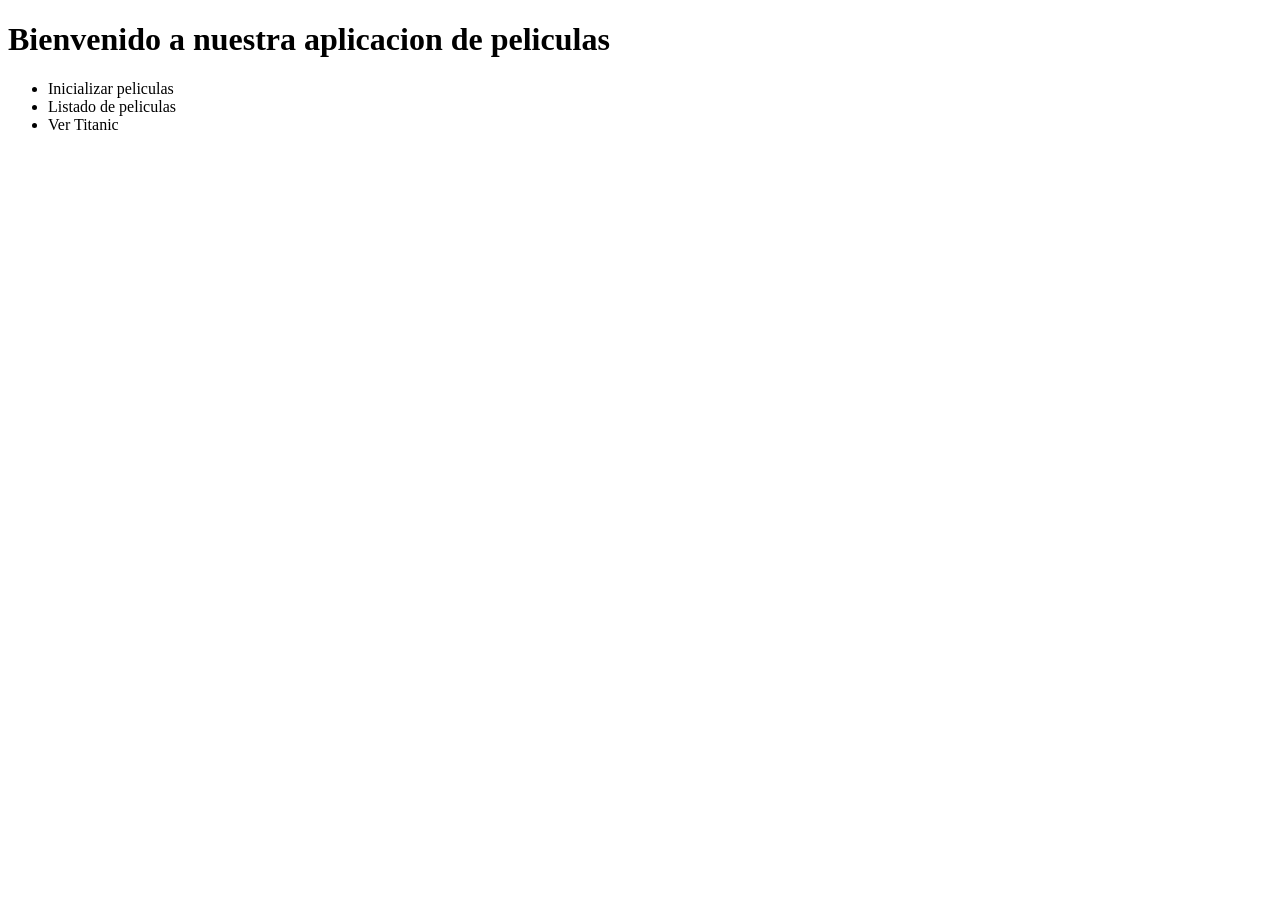
<file: Tema2/PlantillasBasicas/src/main/resources/templates/index.html>
<!DOCTYPE html>
<html xmlns:th="http://www.thymeleaf.org">
<head>
    <meta charset="UTF-8">
    <title>Inicio</title>
</head>
<body>

<h1>Bienvenido a nuestra aplicacion de peliculas</h1>

<ul>

    <li>
        <a th:href="@{/inicializar}">
            Inicializar peliculas
        </a>
    </li>

    <li>
        <a th:href="@{/peliculas}">
            Listado de peliculas
        </a>
    </li>

    <li>
        <a th:href="@{/peliculas/0}">
            Ver Titanic
        </a>
    </li>

</ul>

</body>
</html>
</file>
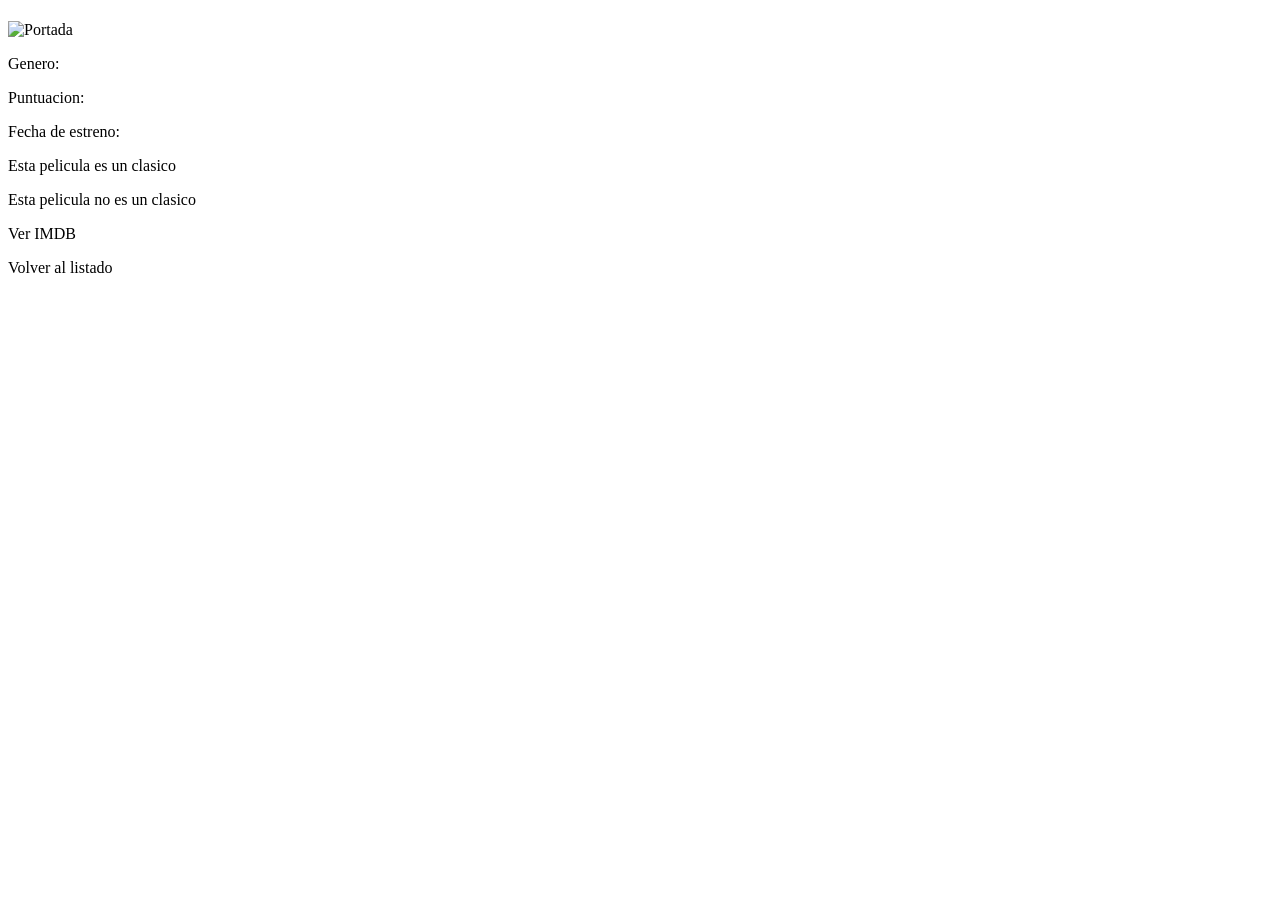
<file: Tema2/PlantillasBasicas/src/main/resources/templates/peliculas-detail.html>
<!DOCTYPE html>
<html xmlns:th="http://www.thymeleaf.org">
<head>
    <meta charset="UTF-8">
    <title>Detalle pelicula</title>
</head>
<body>

<h1 th:text="${pelicula.titulo}"></h1>

<img th:src="${pelicula.urlPortada}"
     width="200" alt="Portada">

<p>Genero: <span th:text="${pelicula.genero}"></span></p>

<p>Puntuacion: <span th:text="${pelicula.puntuacion}"></span></p>

<p>Fecha de estreno:
    <span th:text="${pelicula.fechaEstreno}"></span>
</p>

<!-- CONDICIONES BOOLEANAS -->

<p th:if="${clasica}">Esta pelicula es un clasico</p>

<p th:unless="${clasica}">Esta pelicula no es un clasico</p>

<a th:href="${pelicula.urlImdb}">Ver IMDB</a>

<p>
    <a th:href="@{/peliculas}">Volver al listado</a>
</p>

</body>
</html>
</file>
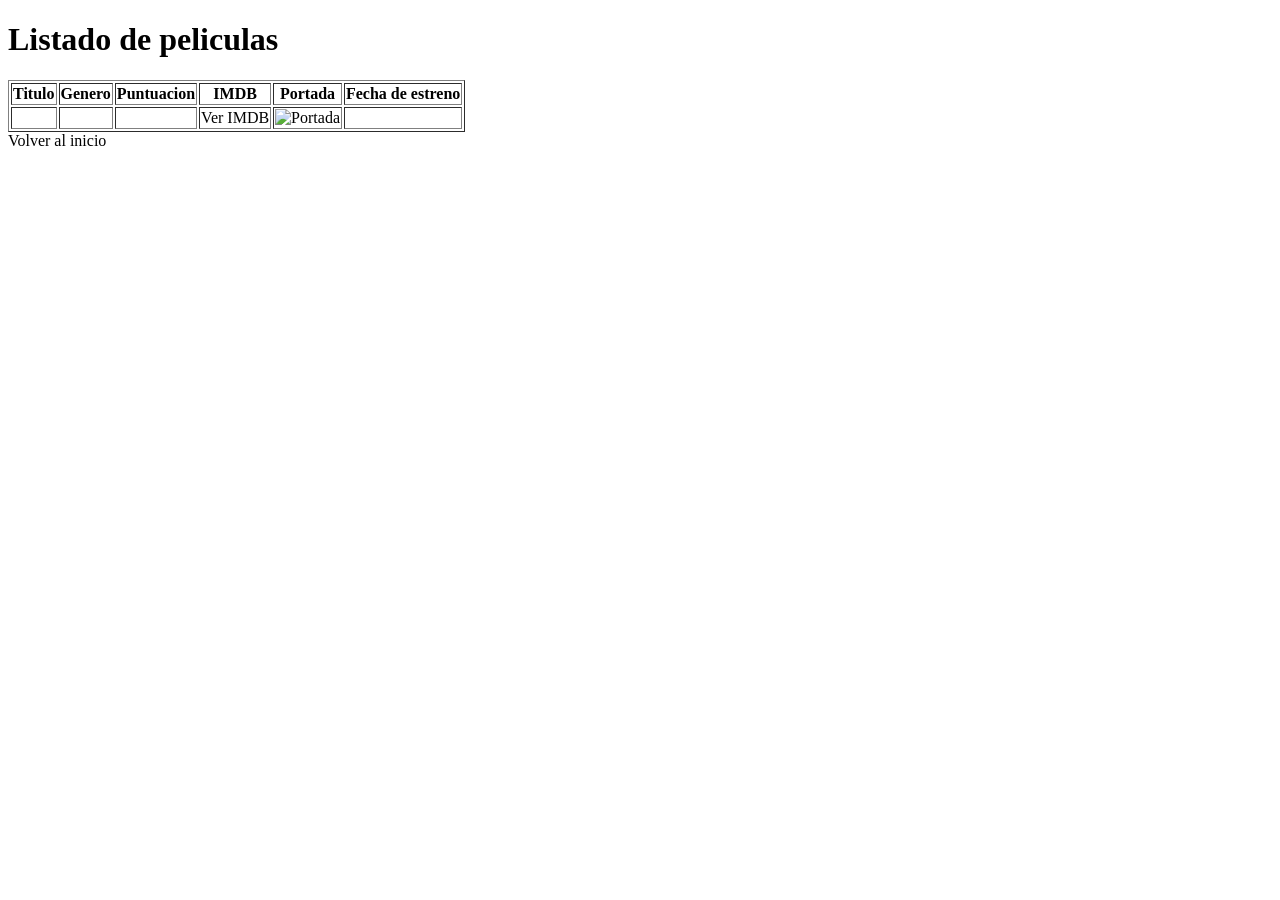
<file: Tema2/PlantillasBasicas/src/main/resources/templates/peliculas-list.html>
<!DOCTYPE html>
<html xmlns:th="http://www.thymeleaf.org">
<head>
    <meta charset="UTF-8">
    <title>Listado de peliculas</title>
</head>
<body>

<h1>Listado de peliculas</h1>

<table border="1">

    <tr>
        <th>Titulo</th>
        <th>Genero</th>
        <th>Puntuacion</th>
        <th>IMDB</th>
        <th>Portada</th>
        <th>Fecha de estreno</th>
    </tr>

    <tr th:each="pelicula, estado : ${peliculas}">

        <td>
            <a th:href="@{/peliculas/{id}(id=${estado.index})}"
               th:text="${pelicula.titulo}">
            </a>
        </td>

        <td th:text="${pelicula.genero}"></td>

        <td th:text="${pelicula.puntuacion}"></td>

        <td>
            <a th:href="${pelicula.urlImdb}">Ver IMDB</a>
        </td>

        <td>
            <img th:src="${pelicula.urlPortada}"
                 width="100" alt="Portada">
        </td>

        <td th:text="${pelicula.fechaEstreno}"></td>

    </tr>

</table>

<a th:href="@{/}">Volver al inicio</a>

</body>
</html>
</file>
